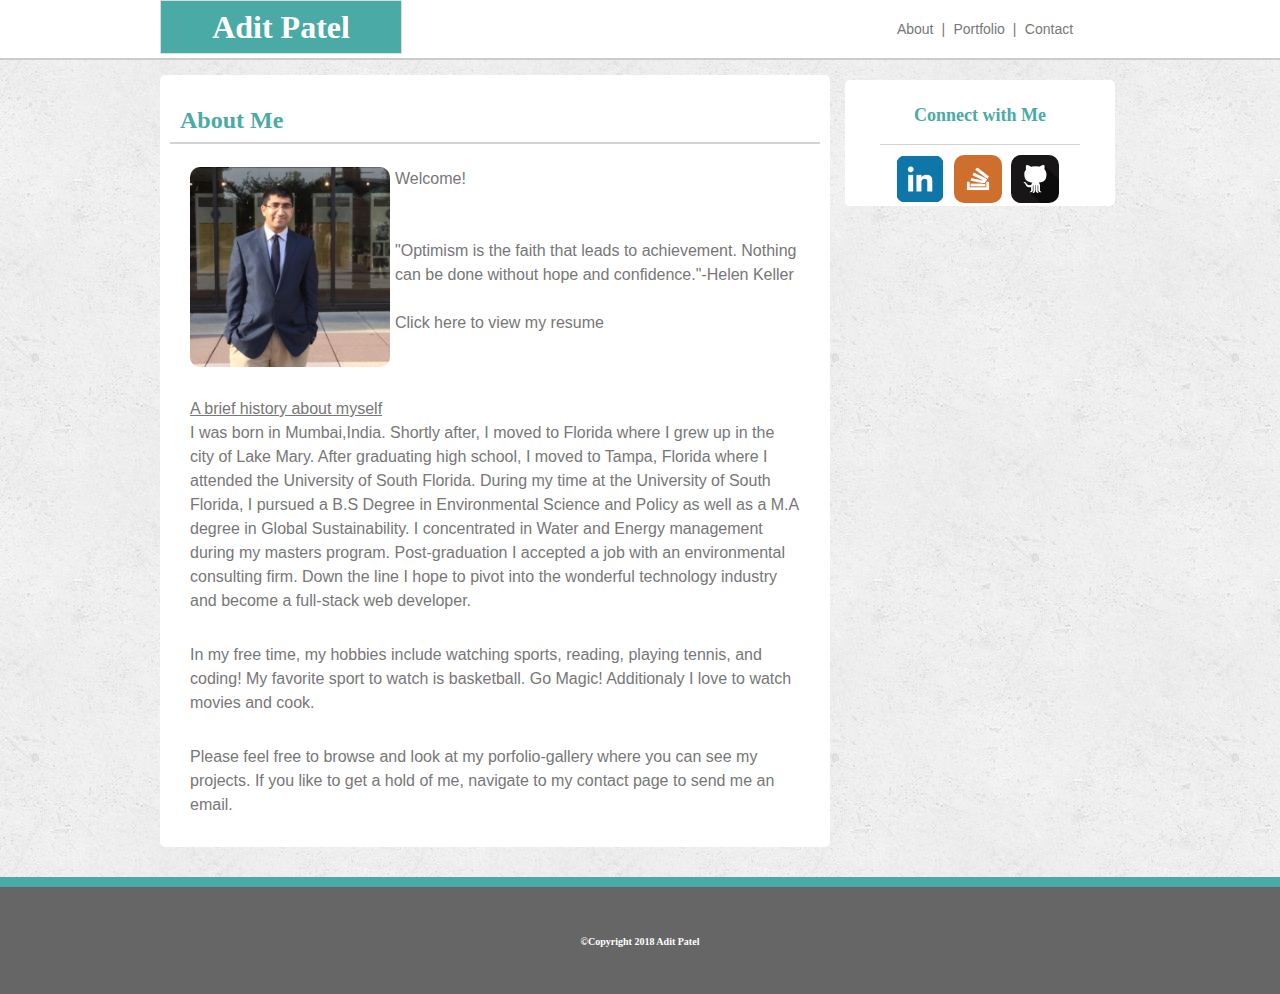
<file: index.html>
<!DOCTYPE html>
<html>
<head>
	<meta charset="UTF-8">
	<title>Adit Patel's Portfolio</title>
	<link rel="stylesheet" href="assets/css/reset.css">
	<link rel="stylesheet" href="assets/css/style.css">
</head>
<body>
	<header>
		<section id ="Header_inside" class="section">
	<section id="Header_title">
				<h1>Adit Patel</h1>
            </section>
            <section id="page_links">
                <nav>
                    <ul>
                        <li><a href="./index.html">About</a> | </li>
						<li><a href="./portfolio.html">Portfolio</a> | </li>
                        <li><a href="./contact.html">Contact</a></li>
                    </ul>
                </nav>
            </section>
        </section>
    </header>
<main class="section">
	<section id="middle_content">
		<h2 class="pageheader">About Me</h2>
		<p class="section"><span class = "picture"><img src="assets/images/ProfilePicture.jpg" alt="Picture of Adit Patel" length=200 width=200>
		<strong> Welcome!</strong><br>
		<br>
		<br>
		"Optimism is the faith that leads to achievement. Nothing can be done without hope and confidence."-Helen Keller
		<br>
		<br>
		<a href="https://docs.google.com/document/d/e/2PACX-1vSGlUz642Rw-FDNN0p69n8iCpKukXmrRSsLQln4shM84gi4WNLXuWsPCb1wZZHvGi4uVU5g-3Ad47sC/pub" target="_blank"> Click here to view my resume</a>
		 <p>
	 <u>A brief history about myself</u> <br> I was born in Mumbai,India. Shortly after, I moved to Florida where I grew up in the city of Lake Mary. 
		After graduating high school, I moved to Tampa, Florida where I attended the University of South Florida.
		During my time at the University of South Florida, I pursued a B.S Degree in Environmental Science and Policy as well as a M.A degree in Global Sustainability. I concentrated in Water and Energy management during my masters program.
		Post-graduation I accepted a job with an environmental consulting firm. Down the line I hope to pivot into the wonderful technology industry and become a full-stack web developer.
		</p>

		<p>In my free time, my hobbies include watching sports, reading, playing tennis, and coding! My favorite sport to watch is basketball. Go Magic!
		 Additionaly I love to watch movies and cook.</p>
	
		<p>
				Please feel free to browse and look at my porfolio-gallery where you can see my projects. If you like to get a hold of me, navigate to my contact page to send me an email.
			</section>
			<section id = "connect_pages">
				<h3 class="title">Connect with Me</h3>
				<ul>
					<li class="picture">
						<a href="https://www.linkedin.com/in/aditp/" target="_blank"><img src="assets/images/Linkedln.png" alt="Linkedln"></a>
						<span class="link_text">Linkedln</span>
					</li>
					<li class="picture">
						<a href="https://stackexchange.com/users/12823353/adit-patel" target="_blank"><img src="assets/images/Stackoverflow.png" alt="StackOverflow"></a>
						<span class="link_text">Stackoverflow</span>
					</li>
					<li class="picture">
						<a href="https://github.com/aditp928"><img src="assets/images/Github.png" alt="GitHub"></a>
						<span class="link_text">GitHub</span>
					</li>
				</ul>
			</section>
		</main>
		<footer>
			<h6>&copy;Copyright 2018 Adit Patel</h6>
		</footer>
	</body>
	</html>
</file>
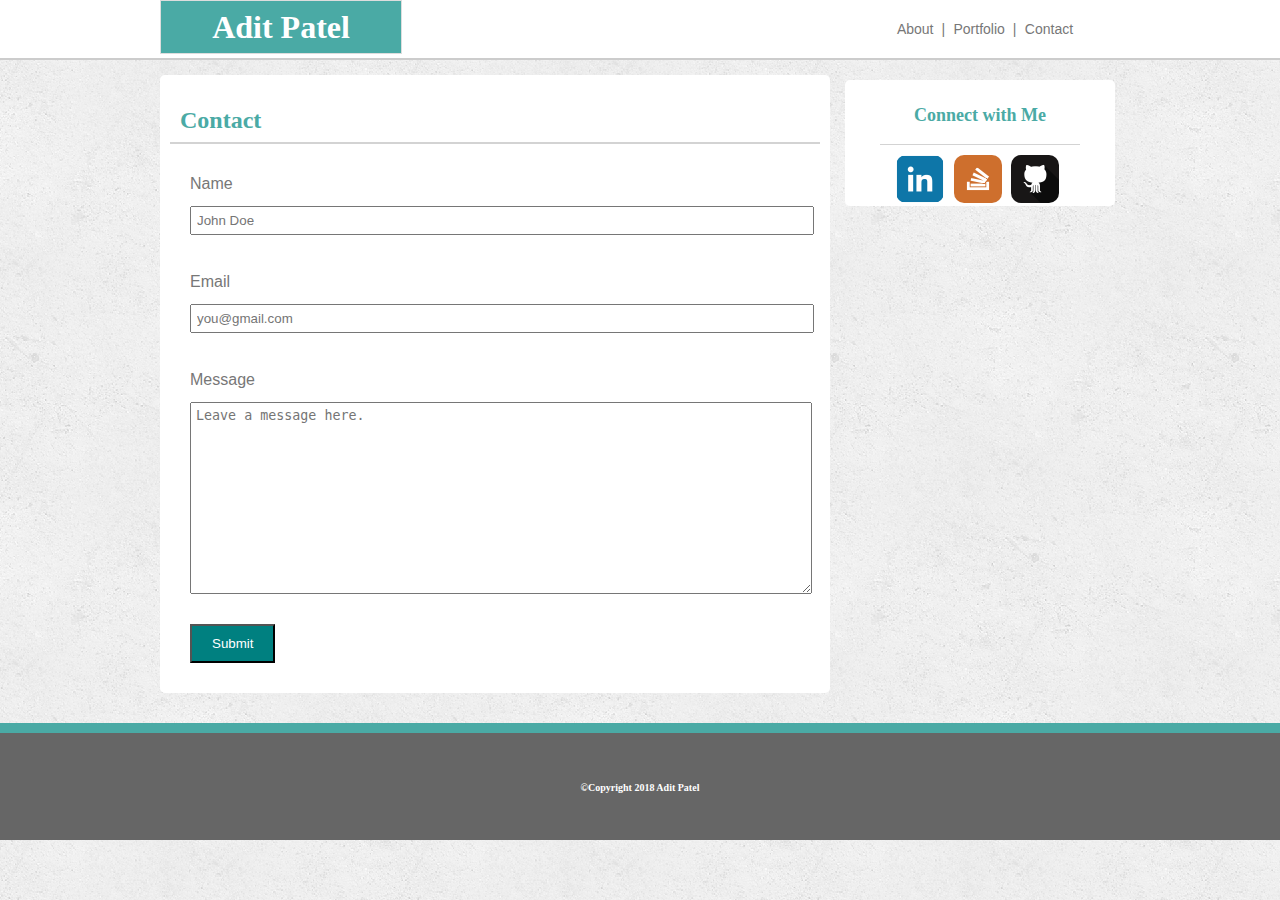
<file: contact.html>
<!DOCTYPE html>
<html lang="en-us">
        <html>
        <head>
            <meta charset="UTF-8">
            <title>Contact Page</title>
            <link rel="stylesheet" href="assets/css/reset.css">
            <link rel="stylesheet" href="assets/css/style.css">
        </head>
        <body>
         <header>
         <section id ="Header_inside" class="section">
        <section id="Header_title">
        <h1>Adit Patel</h1>
            </section>
            <section id="page_links">
            <nav>
            <ul>
            <li><a href="./index.html">About</a> | </li>
            <li><a href="./portfolio.html">Portfolio </a> | </li>
            <li><a href="./contact.html">Contact</a></li>
            </ul>
            </nav>
            </section>
            </section>
            </header>
            <main class="section">
                <section id="middle_content">
                    <form action = "mailto:aditp928@gmail.com" method = "post" enctype="text/plain">
                        <h2 class="pageheader">Contact</h2>
                        <p>
                            <label>Name</label>
                            <input type = "text" name = "Full_name" placeholder="John Doe">
                        </p>
                        <p>
                            <label>Email</label>
                            <input type="email" name="Email" placeholder="you@gmail.com">
                        </p>
                        <p>
                            <label>Message</label>
                            <textarea name="message" rows="12" placeholder="Leave a message here."></textarea>
                        </p>
                        <p>
                            <input type="submit" name="Submit" value = "Submit">
                        </p>
                    </form>
                </section>
                <section id = "connect_pages">
                    <h3 class="title">Connect with Me</h3>
                    <ul>
                            <li class="picture">
                                <a href="https://www.linkedin.com/in/aditp/" target="_blank"><img src="assets/images/Linkedln.png" alt="Linkedln"></a>
                                <span class="link_text">Linkedln</span>
                            </li>
                            <li class="picture">
                                <a href="https://stackexchange.com/users/12823353/adit-patel" target="_blank"><img src="assets/images/Stackoverflow.png" alt="StackOverflow"></a>
                                <span class="link_text">Stackoverflow</span>
                            </li>
                            <li class="picture">
                                <a href="https://github.com/aditp928" target="_blank"><img src="assets/images/Github.png" alt="GitHub"></a>
                                <span class="link_text">GitHub</span>
                            </li>
                        </ul>
                </section>
            </main>
            <footer>
                <h6>&copy;Copyright 2018 Adit Patel</h6>
            </footer>
        </body>
        </html>

    
</body>
</html>
</file>
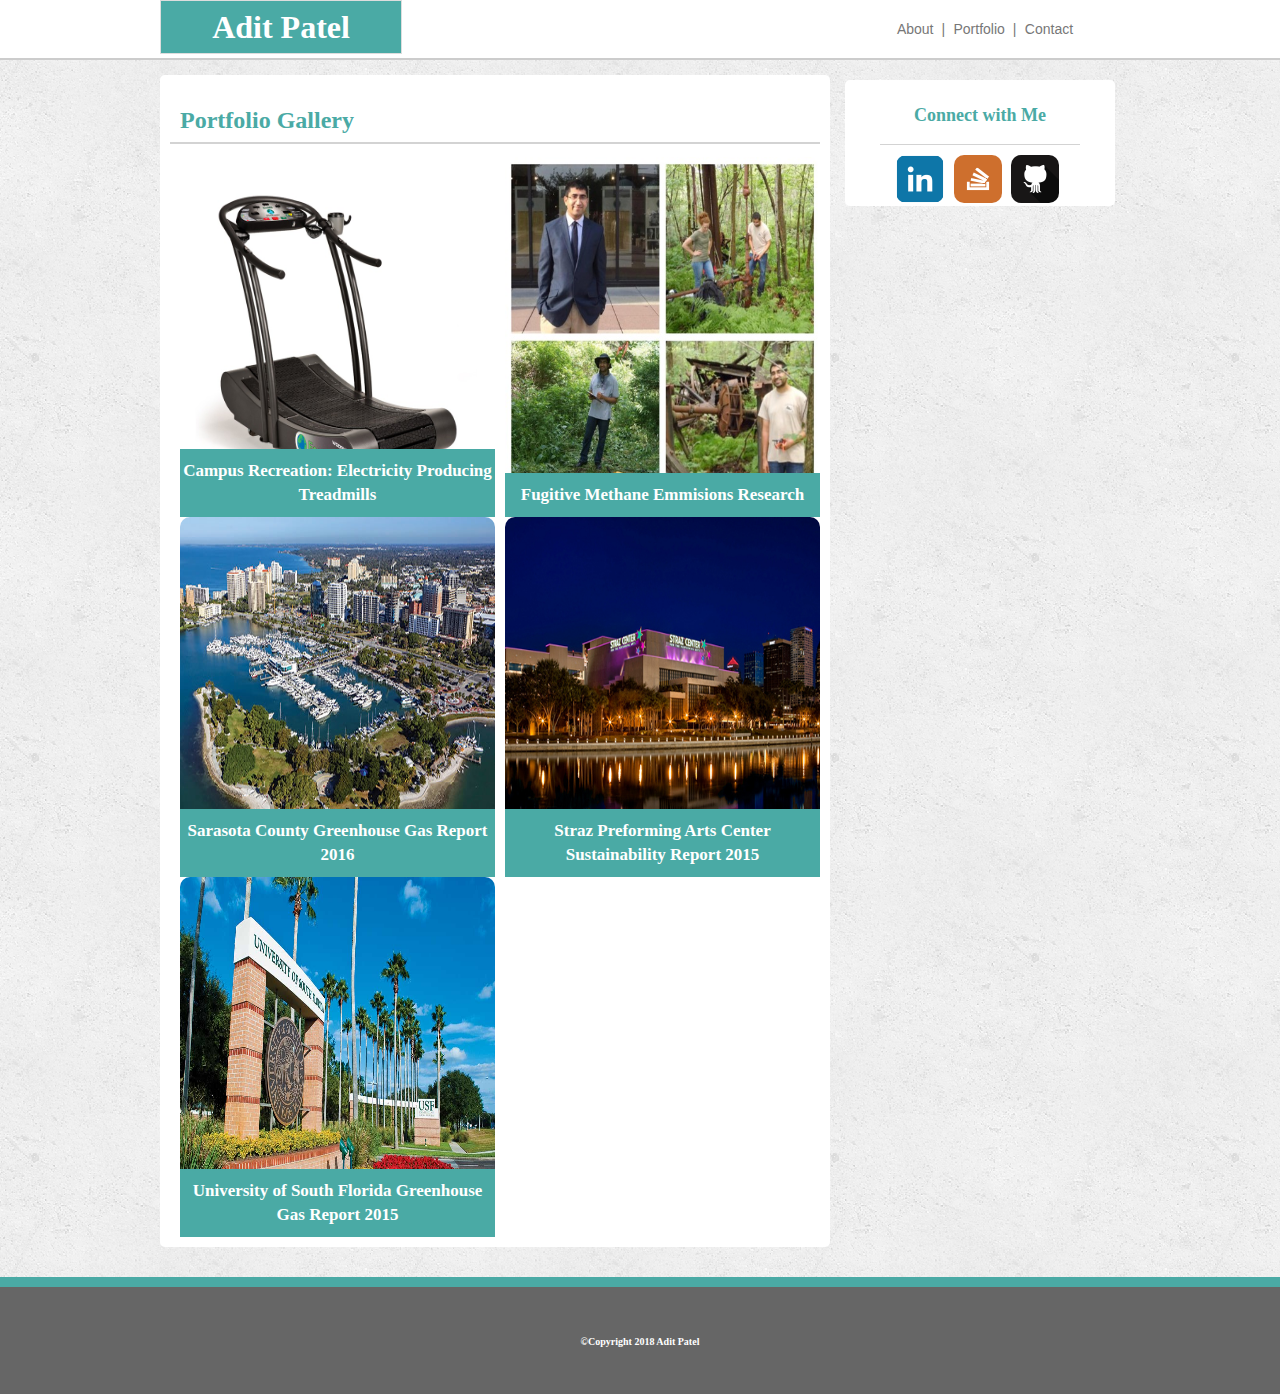
<file: portfolio.html>
<!DOCTYPE html>
<html lang="en-us">
<head>
    <meta charset="utf-8">

    <title>Portfolio</title>
    <link rel="stylesheet" href="assets/css/reset.css">
    <link rel="stylesheet" href="assets/css/style.css">
    </head>
    <body>
        <header>
            <section id = "Header_inside" class="section">
                <section id="Header_title">
                    <h1>Adit Patel</h1>
                </section>
                <section id="page_links">
                    <nav>
                        <ul>
                            <li><a href="./index.html">About</a> | </li>
                            <li><a href="./portfolio.html">Portfolio</a> | </li>
                            <li><a href="./contact.html">Contact</a></li>
                        </ul>
                    </nav>
                </section>
            </section>
        </header>
        <main class="section">
            <section id="middle_content">
                <h2 class="pageheader">Portfolio Gallery</h2>
                <section class="portfolio">
                        <div class="left">
                            <img src="assets/images/electricity-treadmills.jpg" alt="Electric Treadmills" length="150" width="150">
                            <h3>Campus Recreation: Electricity Producing Treadmills</h3>
                        </div>
                        <div class="right">
                            <img src="assets/images/methane.jpg" alt="methane research">
                            <h3>Fugitive Methane Emmisions Research</h3>
                        </div>
                    </section>
                    <section class="portfolio">
                        <div class="left">
                            <img src="assets/images/Sarasota-County.jpg" alt="sarasota county GHG report">
                            <h3>Sarasota County Greenhouse Gas Report 2016</h3>
                        </div>
                        <div class="right">
                            <img src="assets/images/strazcenter.jpg" alt="sustainability report">
                            <h3>Straz Preforming Arts Center Sustainability Report 2015 </h3>
                        </div>
                    </section>
                    <section class="portfolio">
                        <div class="left">
                            <img src="assets/images/usf.jpg" alt="USF GHG Report">
                            <h3>University of South Florida Greenhouse Gas Report 2015</h3>
                        </div>
                    </section>    
            </section>
            <section id = "connect_pages">
                <h3 class="title">Connect with Me</h3>
                <ul>
                  <li class="picture">
                     <a href="https://www.linkedin.com/in/aditp/" target="_blank"><img src="assets/images/Linkedln.png" alt="Linkedln"></a>
                            <span class="link_text">Linkedln</span>
                        </li>
                        <li class="picture">
                            <a href="https://stackexchange.com/users/12823353/adit-patel" target="_blank"><img src="assets/images/Stackoverflow.png" alt="StackOverflow"></a>
                            <span class="link_text">Stackoverflow</span>
                        </li>
                        <li class="picture">
                            <a href="https://github.com/aditp928" target="_blank"><img src="assets/images/Github.png" alt="GitHub"></a>
                            <span class="link_text">GitHub</span>
                        </li>
                    </ul>
            </section>
        </main>
        <footer>
            <h6>&copy;Copyright 2018 Adit Patel </h6>
        </footer>
    </body>
    </html>
    
</body>
</html>
</file>
<file: assets/css/style.css>
body{
     background-image: url("../images/background.png");
     color: #777777;
 	background-color: #e6e6e6;
     font-family: Arial, 'Helvetica Neue', Helvetica, sans-serif;
 	
 }
 
 h1 { 
     display: block;
     font-weight: bold;
     font-size: 32px;
     margin-top: 10px;
     margin-bottom: 10px;
     margin-right: 0;
     margin-left: 0;
 }
 
 h2 {
     display: block;
     font-weight: bold;
    font-size: 24px;
    margin-top: 13px;
     margin-bottom: 13px;
     margin-right: 0;
     margin-left: 0px
 }
 
 h3 { 
     display: block;
    font-weight: bold;
     font-size: 18px;
     margin-top: 16px;
     margin-right: 0;
    margin-left: 0;
    padding:10px;
 }
 
 h4 { 
     display: block;
     font-weight: bold;
     margin-top: 21px;
     margin-bottom: 21px;
     margin-right: 0;
     margin-left: 0;
 
 }
 
 h5 { 
    display: block;
    font-weight: bold;
   font-size: 13px;
     margin-top: 26px;
     margin-bottom: 26px;
     margin-right: 0;
     margin-left: 0;
 }
 
 h6 { 
     display: block;
    font-weight: bold;
     font-size: 10px;
     margin-top: 40px;
     margin-bottom: 37px;
     margin-right: 0;
     margin-left: 0;
 }

 h1, h2, h3, h4, h5, h6{
     color: #4aaaa5;
     font-family: Georgia, Times, 'Times New Roman', serif;
 }
 
 
 a{
 	text-decoration: none;
  }
 
 a:link    {
     text-decoration:none;
    background-color:transparent; 
     color:inherit;
 }
 a:visited { 
     text-decoration:none;
     background-color:transparent; 
     color:inherit;
 }
 a:hover   {
     text-decoration:none; 
     background-color:#ccc; 
     color:inherit;
 }
 a:active  {
     text-decoration:none;
     background-color:teal;
     color:inherit;
     opacity: 0.7;
 
 }
 
 p{
     padding: 10px;
 	margin: 10px;
 }
 
 header{
 	background-color: #ffffff;
 	border-bottom: 2px solid #cccccc;
 	margin-bottom: 5px;
 }
 
 #Header_inside, main{
 	width: 960px;
 	margin: 0 auto;
 }
 
 #Header_title{
     text-align: center;
     float: left;
     border: 1px solid #ddd;
 	background-color:#4aaaa5;
     width: 25%;
 }
 
 #Header_title h1, #Header_title h2{
     color: white;
 }
 
 #page_links{
    text-align: center;
 	float: right;
     padding: 21px 0;
     margin: auto;
     width:270px;
  }
 
 #page_links li{
 	display: inline-block;
     margin: 0px;
    font-size: 14px;
 }
 
 #page_links li a{
     padding: 4px;
 }
 
 main{
    padding: 10px;
 	clear:both;
 }
 
 footer{
     bottom:0;
     margin-top: 20px;
     border-top: 10px solid #4aaaa5;
     padding: 10px 0;
     background-color: #666666;
 }
 
 footer h6{
     text-align: center;
     color:white;
 }
 
 img{
     float: left;
     border-radius: 10px;
     margin: 0px 5px 0px 0;
 }
 
 #middle_content{
     float: left;
     width: 650px;
     padding: 10px;
     background-color: #fff;
     border-radius: 5px;
     line-height: 24px;
 }
 
 #middle_content h3{
     border-bottom: 2px solid #cccccc;
     padding-left: 10px;
     margin-left: 10px; 
 }
 
 #middle_content ol{
     margin-left: 30px;
     
 }
 
 #middle_content ol li{
     padding: 5px;
 }
 
 
 #connect_pages{
     float: right;
     text-align: center;
     background-color: #fff;
     width: 270px;
     border-radius: 5px;
     margin-bottom: 20px;
     display: inline-block;
     margin: 5px;
 }
 
 .section:before, .section:after {
     display: table;
     content: "";
 } 
 .section:after {
     clear: both;
 }

 .picture {
     display: inline-block;
     position: relative;
 }
 
 #middle_content .picture{
     float: left;
 }
 
 
 .picture .link_text {
     background-color:#4aaaa5;
     color: #fff;
    text-align: center;
     visibility: hidden;
     width: 120px;
    padding: 5px 0;
     border-radius: 6px;
     right: -10px;
     z-index: 1;
    position: absolute;
     bottom: 10px;
 }
 
 .picture:hover .link_text {
     visibility: visible;
 }
 
 label{
 	display: block;
 	margin: 0;
 	margin-bottom: 5px;
 	padding: 5px 0;
 }
 
 input{
 	display: block;
 	width: 100%;
 	margin: 0;
 	padding: 5px;
 }
 
 input[type="submit"]{
 	width: auto;
 	background-color: teal;
 	color: white;
 	padding: 10px 20px;
 }
 
 textarea{
	display: block;
 	width: 100%;
 	margin: 0;
 	padding: 5px;
 }

 .title:after {     
content: "";      
display: block;     
margin: 0 auto;    
width: 80%;    
padding-top: 20px; 
border-bottom: 1px solid lightgrey;
 }
 
 .pageheader{
border-bottom: 2px solid  lightgray;
padding:10px;
 }

 #middle_content > section {
	padding:10;
	margin-left: 10px;
	margin-bottom: 30px;
}
#middle_content > section > div{
	position: relative;
	width: 315px;
	height: 360px;
	padding:0;
}

#middle_content > section > div.left{
	float: left;
}

#middle_content section > div.right{
	float: right;
}

#middle_content section h3{
	border: none;
	color: white;
	background-color:#4aaaa5;
	padding: 10px 0 10px 0;
	margin: 0;
	width: 315px;
	position: absolute;
	bottom: 0px;
	font-size: 17px;
	text-align: center;
}

.portfolio > div > img {
	width:315px;
	height: 360px;
	border:none;
	padding: 0;
	margin:0;
	
}
</file>
